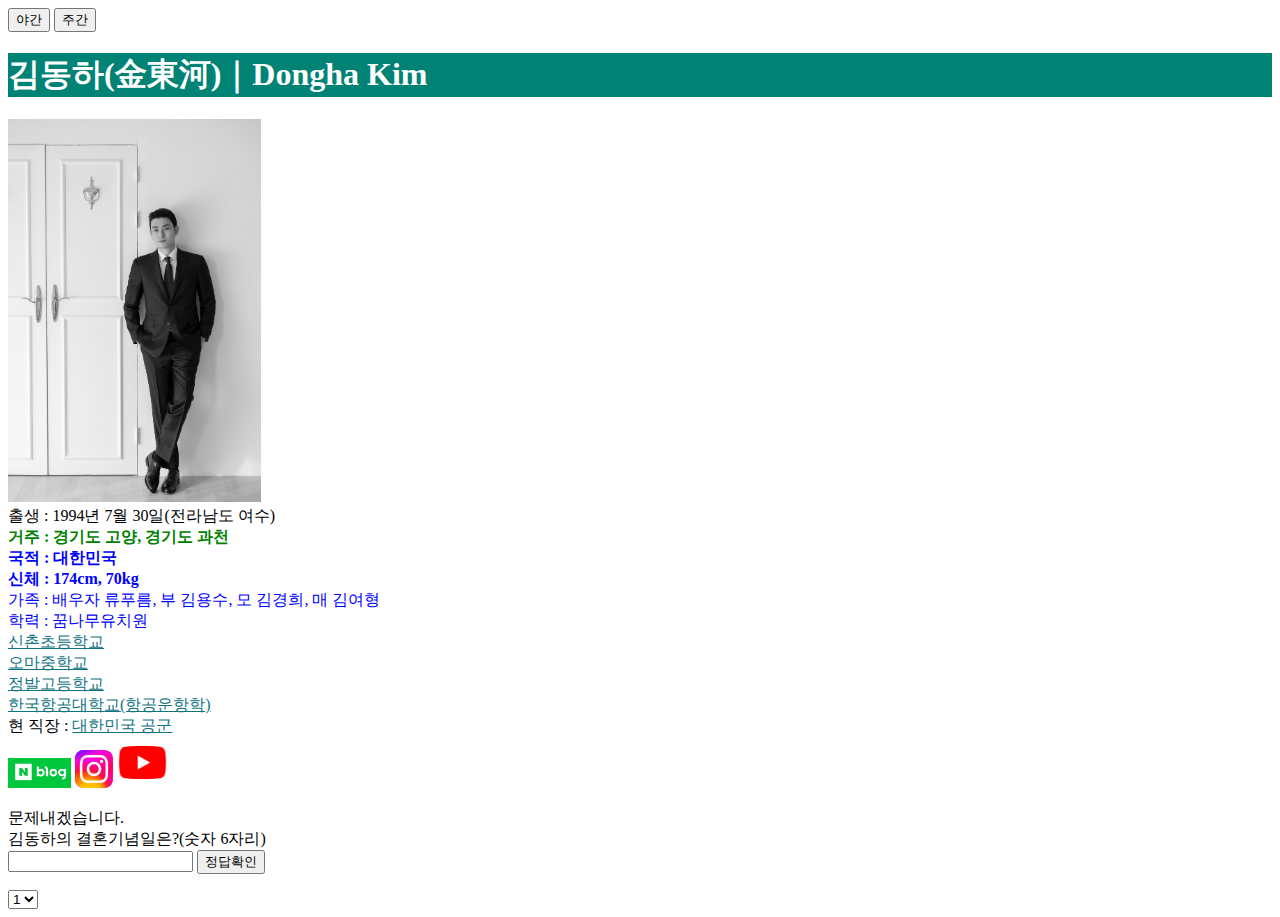
<file: 개인홈페이지/index.html>
<!doctype html>
<html>
<head>
    <title>김동하에 대하여</title>
    <style>
    a{color:rgb(16, 115, 129)}
    /* a(앵커)는 모두 청록색 처리   */
    .abc{font-weight:bold}  
    /* abc 클래스로 지정한거 볼드 */
    #first{color:green}
    /* id는 #으로 지정함, id가 class보다 우선함 */ 
    span{color:blue}
    /* span은 앞에 별도 기호 안붙히고 바로 지정할수있음, span으로 파란색 지정 */
    </style>
<meta charset="utf-8">
</head>
<body>
    <input type="button" value="야간" onclick="
    // <!-- // 버튼 삽입, 버튼내용 야간, 클릭했을때는 아래 -->
    document.querySelector('body').style.backgroundColor='black';
    //    body 선택해서 배경색상 검정, 쿼리셀렉터에 S는 대문자, 백그라운드color에 C는 대문자로 해야함
    document.querySelector('body').style.color='white';">
    <!-- body 선택해서 글씨색상 흰색, 쿼리셀렉터에 S는 대문자, color에 c는 소문자로 해야함 -->
    <input type="button" value="주간" onclick="
    // <!-- // 버튼 삽입, 버튼내용 주간, 클릭했을때는 아래 -->
    document.querySelector('body').style.backgroundColor='white';
    //    body 선택해서 배경색상 흰색, 쿼리셀렉터에 S는 대문자, 백그라운드color에 C는 대문자로 해야함
    document.querySelector('body').style.color='black';">
    <!-- body 선택해서 글씨색상 검정, 쿼리셀렉터에 S는 대문자, color에 c는 소문자로 해야함 -->
    <h1 style="background-color:#008275; color:white">김동하(金東河)｜Dongha Kim</h1>
    <img src="김동하 전신.jpg" width="20%">
    <div> 출생 : 1994년 7월 30일(전라남도 여수) </div>
    <div> <span id="first" class="abc"> 거주 : 경기도 고양, 경기도 과천</span> </div>
    <!-- abc로 클래스 지정한후, CSS로 폰트 굵게함, id설정해서 따로 또 초록색함 -->
    <div> <span class="abc">국적 : 대한민국</span></div>
    <!-- abc로 클래스 지정한후, CSS로 폰트 굵게함 -->
    <div> <span class="abc">신체 : 174cm, 70kg</span>
</div>
    <div> <span>가족 : 배우자 류푸름, 부 김용수, 모 김경희, 매 김여형</span></div>
    <!-- span으로 그룹핑 -->
    <div> <span>학력 : 꿈나무유치원</span></div>
    <!-- span으로 그룹핑 -->
    <a href="https://www.sinchon.es.kr/wah/main/index.htm"> 신촌초등학교</a></div>
    <div><a href="http://oma.ms.kr/"> 오마중학교</a></div>
    <div><a href="https://www.jeongbal.hs.kr/wah/main/index.htm"> 정발고등학교</a></div>
    <div><a href="http://college.kau.ac.kr/web/index.do?siteFlag=hw_www"> 한국항공대학교(항공운항학)</a></div>
    <div> 현 직장 : <a href="https://rokaf.airforce.mil.kr/sites/airforce/index.do"> 대한민국 공군</a></div>
    <div><a href="https://blog.naver.com/dnghkm"> <img src="블로그마크.jpg" width="5%"></a> 
    <a href="https://www.instagram.com/bkn008/"> <img src="인스타마크.svg" width="3%"></a>
    <a href="https://www.youtube.com/channel/UCm3K_fZs7swHoUZh1gx-Bxg"> <img src="유튜브마크.png" width="4%"></a>
    <P>
    <div>문제내겠습니다.</div>
    <div>김동하의 결혼기념일은?(숫자 6자리)</div>

    <input type="box" id="answers">
    <input type="button" value="정답확인" onclick="
        if(document.getElementById('answers').value==='221105'){
            window.alert('정답입니다.')}
        else{
            window.alert('오답입니다.')}">
    </p>
    <div> 
        <select>
            <option> 1 </option>
            <option> 2</option>
            <option> 3 </option>
            <option> 4 </option>
            <option> 5 </option>
        </select>
    </div>


</body>
</html>
</file>
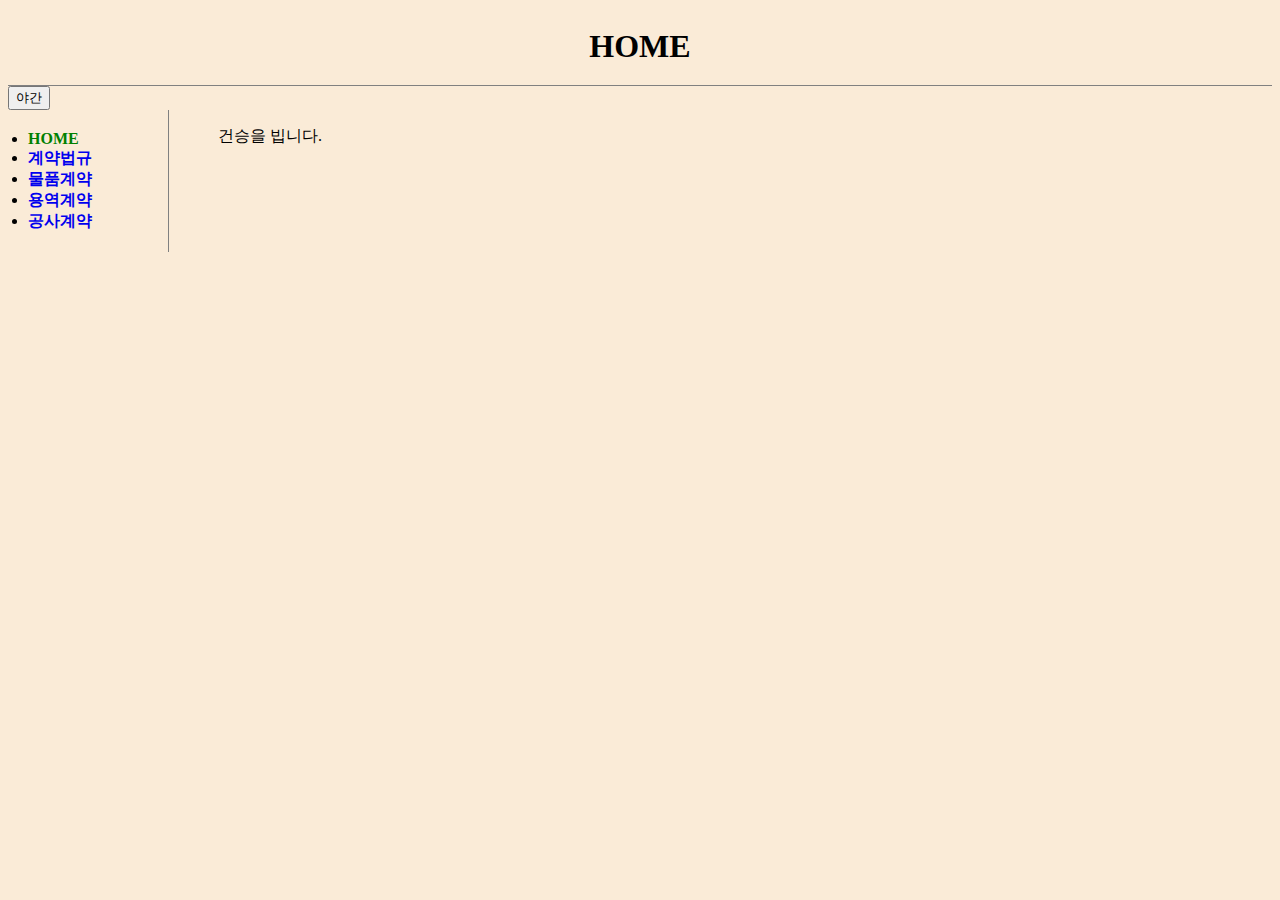
<file: 계약홈페이지/index.html>
<!DOCTYPE html>
<html lang="ko">
<head>
    <meta charset="UTF-8">
    <meta name="viewport" content="width=device-width, initial-scale=1.0">
    <title>계약장교 업무도구</id></title>
    <link href="style.css" type="text/css" rel="stylesheet">
</head>
<body>
    <h1>HOME</h1>
        <div>
        <input id="night_day" type="button" value="야간" onclick="
        let target= document.querySelector('body')
        if(this.value==='야간'){
            target.style.backgroundColor='black';
            target.style.color='white';
            var alist=document.querySelectorAll('a')
            // 모든 앵커를 alist라는 목록에 담는다

            var i=0
            while(i<alist.length){
                alist[i].style.color='white';
                // 반복문, alist 0번부터 반복하여 흰색으로만듬
                i=i+1
            }
            
            document.querySelector('#active').style.color='green';
            document.querySelector('#night_day').value='주간'
            // .value는 해당 선택자의 밸류값을 가져옴
            }
        else{
            target.style.backgroundColor='antiquewhite';
            target.style.color='black';

            var alist=document.querySelectorAll('a')
            var i=0
            while(i<alist.length){
                alist[i].style.color='black';
                i=i+1}

            document.querySelector('#active').style.color='green';
            document.querySelector('#night_day').value='야간'
            }">
            </div>
<div id="grid">
    <div>
        <ul>
        <li><a href="index.html" class="목차" id="active">HOME</li></a>
        <li><a href="계약법규.html" class="목차">계약법규</a></li>
        <li><a href="물품계약.html" class="목차">물품계약</a></li>
        <li><a href="용역계약.html" class="목차">용역계약</a></li>
        <li><a href="공사계약.html" class="목차">공사계약</a></li>
        </ul>
    </div>
    <div id="article">
        <div id="count"></div>
        <script>	// D-Day
            const dday = new Date("2024-02-29:00:00:00+0900").getTime();
            
            setInterval(function() {
              const today = new Date().getTime();
              const gap = dday - today;
              const day = Math.floor(gap / (1000 * 60 * 60 * 24));
              const hour = Math.floor((gap % (1000 * 60 * 60 * 24)) / (1000 * 60 * 60));
              const min = Math.floor((gap % (1000 * 60 * 60)) / (1000 * 60));
              const sec = Math.floor((gap % (1000 * 60)) / 1000);
            
                  document.getElementById("count").innerHTML = "전역일까지 " + day + "일 " + hour + "시간 " + min + "분 " + sec + "초 남았습니다.";
            }, 1000);
            </script>
    <p id="wish">건승을 빕니다.</p>

    </div>
</div>
</body>
</html>
</file>
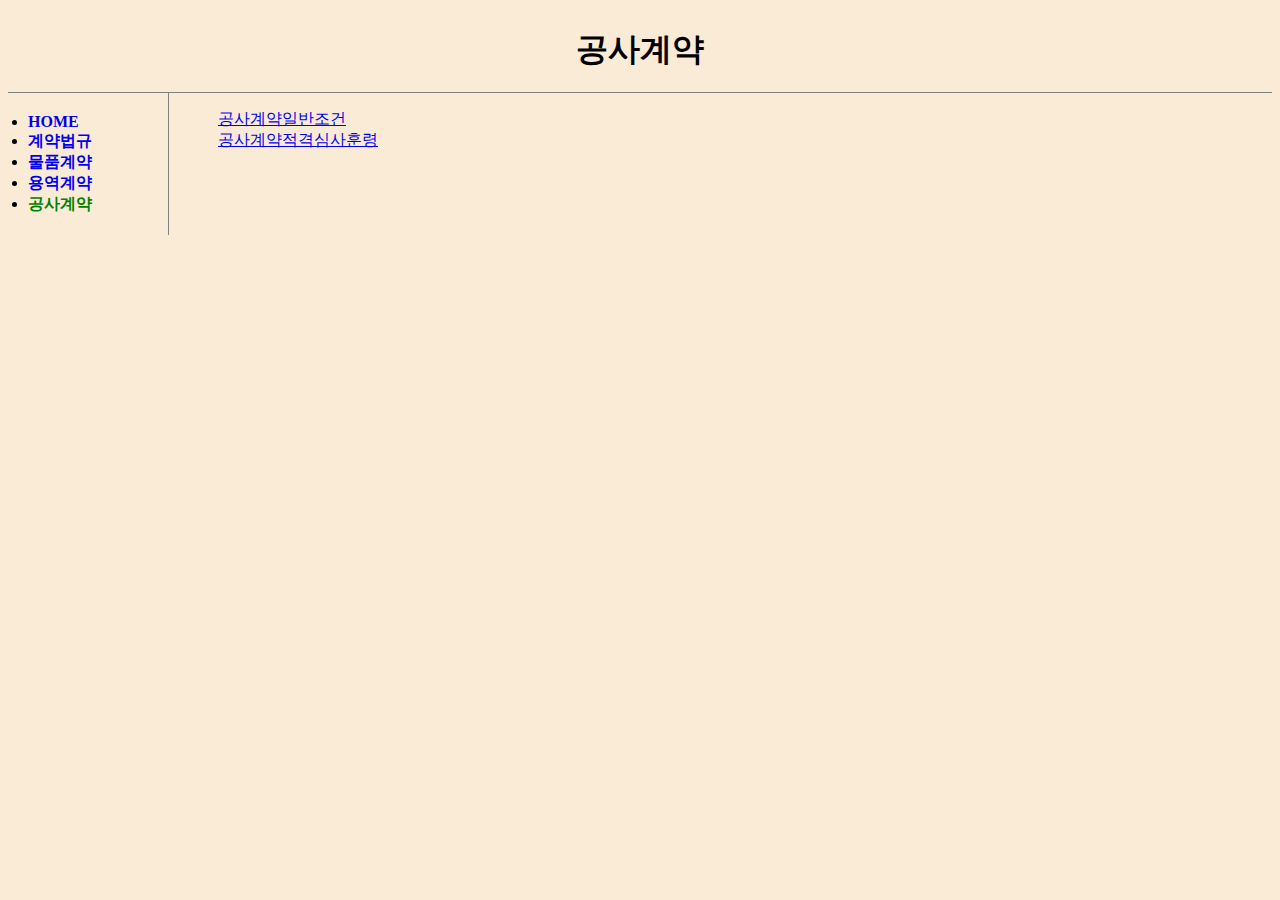
<file: 계약홈페이지/공사계약.html>
<!DOCTYPE html>
<html lang="ko">
<head>
    <meta charset="UTF-8">
    <meta name="viewport" content="width=device-width, initial-scale=1.0">
    <title>계약장교-공사계약</title>
    <link href="style.css" type="text/css" rel="stylesheet">
</head>
<body>
    <h1>공사계약</h1>
<div id="grid">
    <div>
    <ul>
        <li><a href="index.html" class="목차">HOME</li></a>
        <li><a href="계약법규.html" class="목차">계약법규</a></li>
        <li><a href="물품계약.html" class="목차">물품계약</a></li>
        <li><a href="용역계약.html" class="목차">용역계약</a></li>
        <li><a href="공사계약.html" class="목차" id="active">공사계약</a></li>
    </ul>  
    </div>
    <div id="article">      
        <p>
            <a href=https://www.law.go.kr/%ED%96%89%EC%A0%95%EA%B7%9C%EC%B9%99/(%EA%B3%84%EC%95%BD%EC%98%88%EA%B7%9C)%EA%B3%B5%EC%82%AC%EA%B3%84%EC%95%BD%EC%9D%BC%EB%B0%98%EC%A1%B0%EA%B1%B4>공사계약일반조건</a><br>
            <a href=https://www.law.go.kr/%ED%96%89%EC%A0%95%EA%B7%9C%EC%B9%99/%EA%B5%B0%EC%8B%9C%EC%84%A4%EA%B3%B5%EC%82%AC%EC%A0%81%EA%B2%A9%EC%8B%AC%EC%82%AC%EA%B8%B0%EC%A4%80%EC%97%90%EA%B4%80%ED%95%9C%ED%9B%88%EB%A0%B9>공사계약적격심사훈령</a><br>

        </p>
    </div>
</body>
</html>
</file>
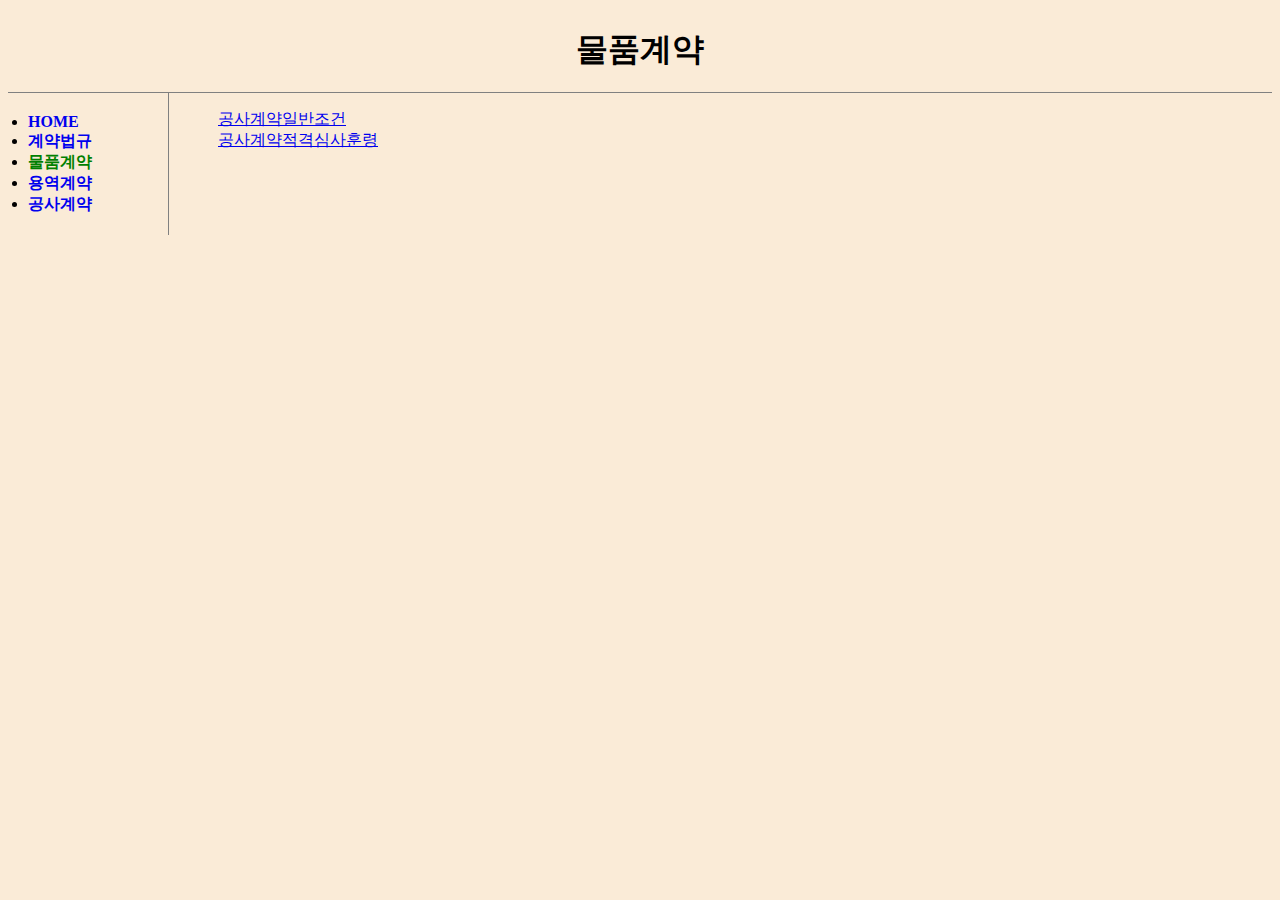
<file: 계약홈페이지/물품계약.html>
<!DOCTYPE html>
<html lang="ko">
<head>
    <meta charset="UTF-8">
    <meta name="viewport" content="width=device-width, initial-scale=1.0">
    <title>계약장교-물품계약</title>
    <link href="style.css" type="text/css" rel="stylesheet">
</head>
<body>
    <h1>물품계약</h1>
<div id="grid">
    <div>
    <ul>
        <li><a href="index.html" class="목차">HOME</li></a>
        <li><a href="계약법규.html" class="목차">계약법규</a></li>
        <li><a href="물품계약.html" class="목차" id="active">물품계약</a></li>
        <li><a href="용역계약.html" class="목차">용역계약</a></li>
        <li><a href="공사계약.html" class="목차">공사계약</a></li>
    </ul>      
    </div>  
    <div id="article">
        <p>
            <a href=https://www.law.go.kr/%ED%96%89%EC%A0%95%EA%B7%9C%EC%B9%99/(%EA%B3%84%EC%95%BD%EC%98%88%EA%B7%9C)%EB%AC%BC%ED%92%88%EA%B5%AC%EB%A7%A4(%EC%A0%9C%EC%A1%B0)%EA%B3%84%EC%95%BD%EC%9D%BC%EB%B0%98%EC%A1%B0%EA%B1%B4>공사계약일반조건</a><br>
            <a href=https://www.law.go.kr/%ED%96%89%EC%A0%95%EA%B7%9C%EC%B9%99/(%EA%B5%AD%EB%B0%A9%EB%B6%80)%EB%AC%BC%ED%92%88%EC%A0%81%EA%B2%A9%EC%8B%AC%EC%82%AC%EA%B8%B0%EC%A4%80%EC%97%90%EA%B4%80%ED%95%9C%ED%9B%88%EB%A0%B9>공사계약적격심사훈령</a></br>
        </p>
    </div>
</div>
</body>
</html>
</file>
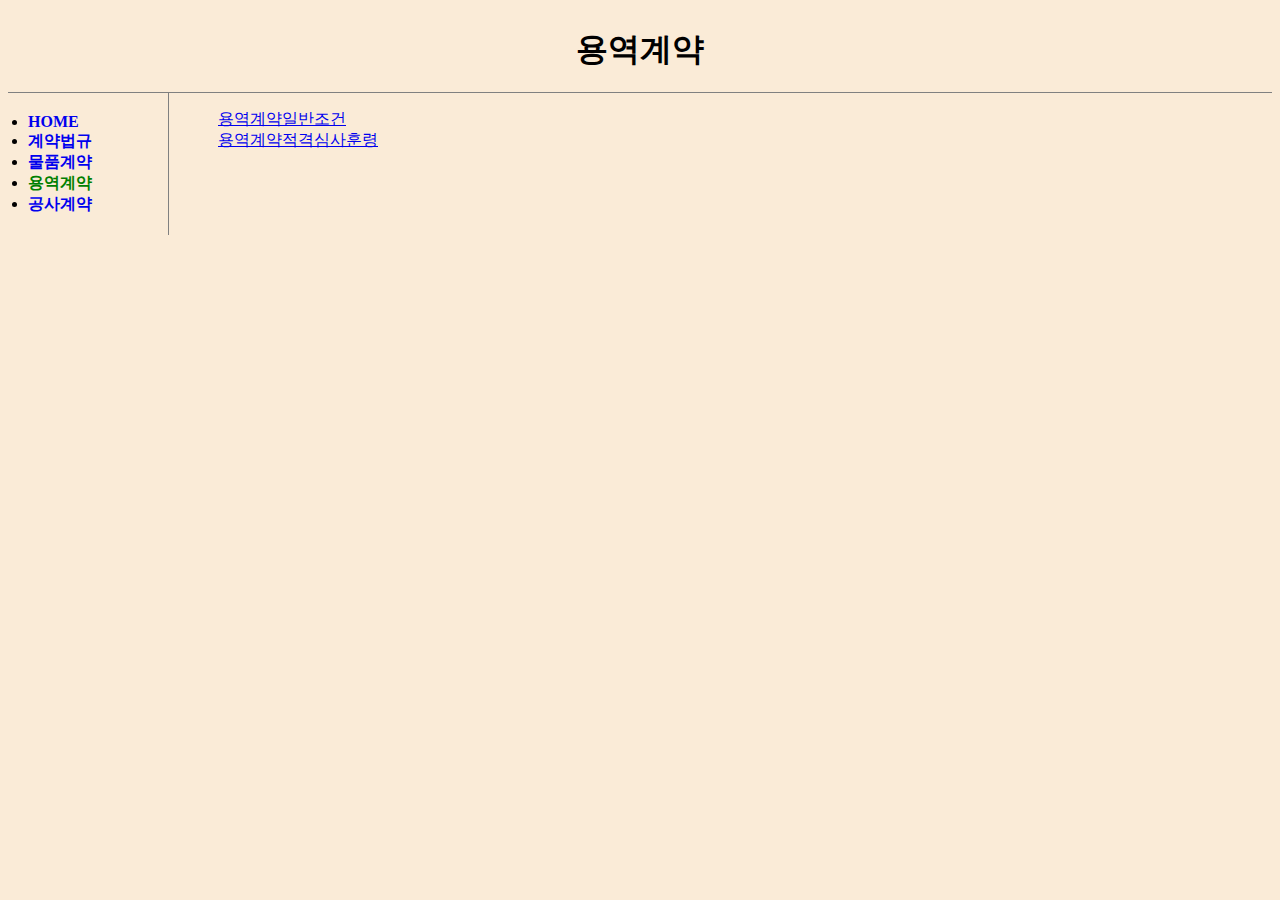
<file: 계약홈페이지/용역계약.html>
<!DOCTYPE html>
<html lang="ko">
<head>
    <meta charset="UTF-8">
    <meta name="viewport" content="width=device-width, initial-scale=1.0">
    <title>계약장교-용역계약</title>
    <link href="style.css" type="text/css" rel="stylesheet">
</head>
<body>
    <h1>용역계약</h1>
<div id="grid">
    <div>
        <ul>
        <li><a href="index.html" class="목차">HOME</li></a>
        <li><a href="계약법규.html" class="목차">계약법규</a></li>
        <li><a href="물품계약.html" class="목차">물품계약</a></li>
        <li><a href="용역계약.html" class="목차" id="active">용역계약</a></li>
        <li><a href="공사계약.html" class="목차">공사계약</a></li>
        </ul>
    </div>
    <div id="article">
        <p>
            <a href=https://www.law.go.kr/%ED%96%89%EC%A0%95%EA%B7%9C%EC%B9%99/(%EA%B3%84%EC%95%BD%EC%98%88%EA%B7%9C)%20%EC%9A%A9%EC%97%AD%EA%B3%84%EC%95%BD%EC%9D%BC%EB%B0%98%EC%A1%B0%EA%B1%B4>용역계약일반조건</a><br>
            <a href=https://www.law.go.kr/%ED%96%89%EC%A0%95%EA%B7%9C%EC%B9%99/(%EA%B5%AD%EB%B0%A9%EB%B6%80)%EC%9D%BC%EB%B0%98%EC%9A%A9%EC%97%AD%EC%A0%81%EA%B2%A9%EC%8B%AC%EC%82%AC%EA%B8%B0%EC%A4%80%EC%97%90%EA%B4%80%ED%95%9C%ED%9B%88%EB%A0%B9>용역계약적격심사훈령</a></br>
        </p>
    </div>
</div>
</body>
</html>
</file>
<file: 계약홈페이지/style.css>
body{
    background-color: antiquewhite;
}

h1 {
    text-align:center;
    border-bottom: 1px solid gray;   
    margin:0; 
    padding: 20px;
}
#grid{
    display:grid;
    grid-template-columns: 210px 1fr;
}
#grid ul{
    padding-left:33px;
    border-right : 1px solid gray;
    width:120px;
    margin:0;
    padding: 20px;
}
#grid article{
    padding-left: 5px;
} 

.목차{font-weight: bold;
    text-decoration: none;
}

#active{
    color:green
}
</file>
